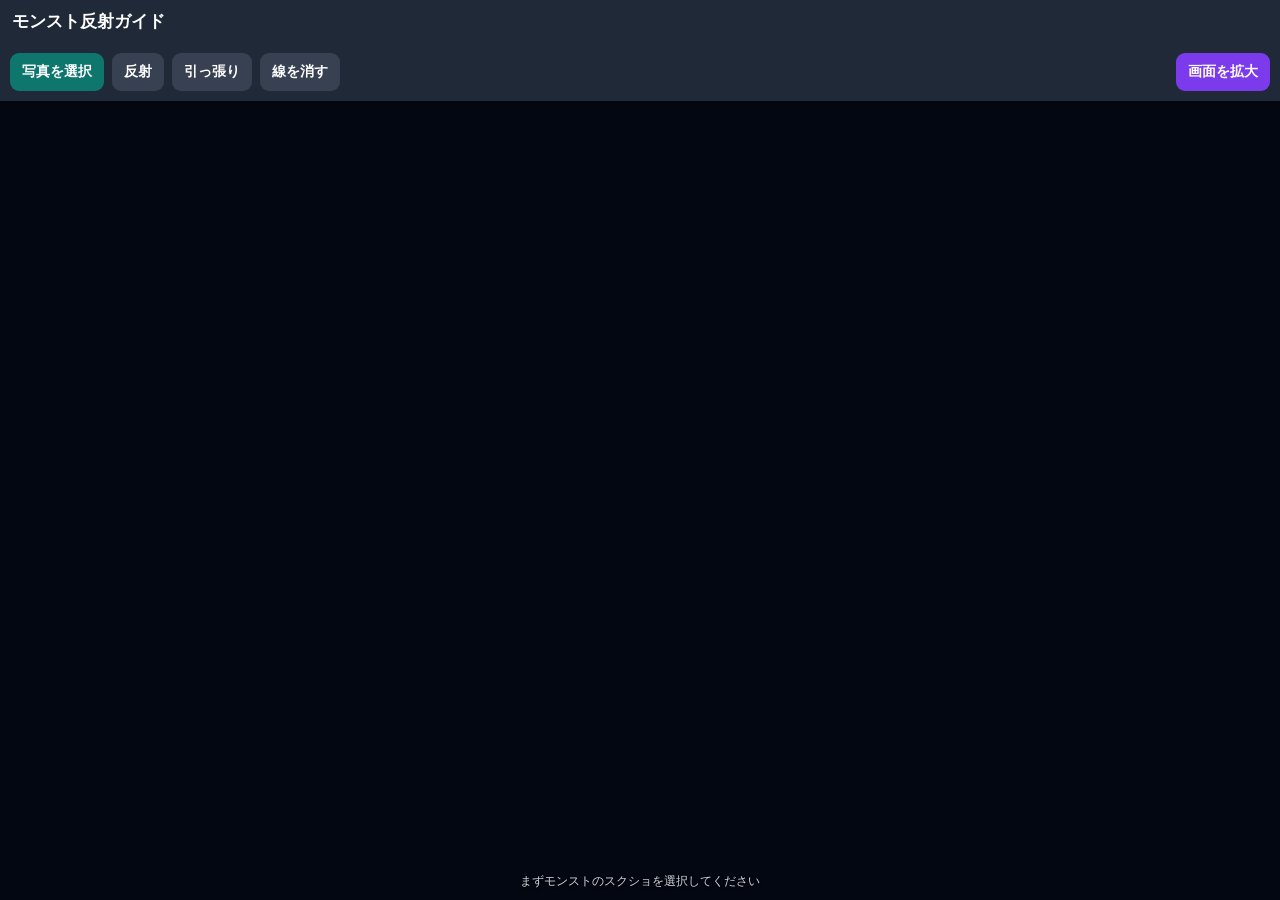
<file: index.html>
<!doctype html>
<html lang="ja">
<head>
<meta charset="utf-8">
<meta name="viewport" content="width=device-width, initial-scale=1, viewport-fit=cover">
<meta name="theme-color" content="#111827">
<title>モンスト反射ガイド</title>
<style>
*{box-sizing:border-box}html,body{margin:0;width:100%;height:100%;font-family:system-ui,-apple-system,sans-serif;background:#111827;color:#fff}
body{display:flex;flex-direction:column;min-height:100dvh}
header{padding:10px 12px;font-weight:700;font-size:17px;background:#1f2937}
.controls{display:flex;gap:8px;flex-wrap:wrap;padding:10px;background:#1f2937}
button,.filelabel{border:0;border-radius:9px;padding:10px 12px;background:#374151;color:white;font-size:14px;font-weight:600}
button.active{background:#2563eb}.filelabel{background:#0f766e}
input[type=file]{display:none}
#stage{position:relative;flex:1;min-height:220px;display:flex;align-items:center;justify-content:center;overflow:hidden;background:#030712;touch-action:none}
canvas{display:block;max-width:100%;max-height:100%;width:auto;height:auto;object-fit:contain;touch-action:none}
#hint{position:absolute;left:10px;right:10px;bottom:10px;text-align:center;color:#d1d5db;font-size:12px;text-shadow:0 1px 3px #000;pointer-events:none}
#stage.expanded{position:fixed;z-index:20;inset:0;width:100vw;height:100dvh;min-height:0;padding:58px 0 0;background:#000}\n#stage.expanded canvas{max-height:calc(100dvh - 58px)}\nbody:has(#stage.expanded) .controls{position:fixed;z-index:30;top:38px;left:0;right:0}
#stage.expanded canvas{max-width:100vw;max-height:100dvh}
#stage.expanded #hint{bottom:max(12px,env(safe-area-inset-bottom))}
#expandBtn{margin-left:auto;background:#7c3aed}
@media(max-width:480px){button,.filelabel{padding:9px 10px;font-size:13px}.controls{gap:6px}}
</style>
</head>
<body>
<header>モンスト反射ガイド</header>
<div class="controls">
<label class="filelabel" for="photo">写真を選択</label><input id="photo" type="file" accept="image/*">
<button id="areaBtn" disabled>反射</button>
<button id="lineBtn" disabled>引っ張り</button>
<button id="clearBtn" disabled>線を消す</button>
<button id="expandBtn" disabled>画面を拡大</button>
</div>
<div id="stage">
<canvas id="canvas" width="1" height="1"></canvas>
<div id="hint">まずモンストのスクショを選択してください</div>
</div>
<script>
(() => {
 const input=document.getElementById('photo'), canvas=document.getElementById('canvas'), ctx=canvas.getContext('2d');
 const stage=document.getElementById('stage'), hint=document.getElementById('hint');
 const areaBtn=document.getElementById('areaBtn'), lineBtn=document.getElementById('lineBtn'), clearBtn=document.getElementById('clearBtn'), expandBtn=document.getElementById('expandBtn');
 let img=null, mode='line', area=null, path=null, drag=null, baseScale=1, offsetX=0, offsetY=0;
 function fitCanvas(){
   if(!img)return;
   const maxW=stage.clientWidth, maxH=stage.clientHeight;
   const s=Math.min(maxW/img.width,maxH/img.height);
   canvas.width=img.width; canvas.height=img.height;
   canvas.style.width=(img.width*s)+'px'; canvas.style.height=(img.height*s)+'px';
   baseScale=s; draw();
 }
 function draw(){
   if(!img)return;
   ctx.clearRect(0,0,canvas.width,canvas.height);ctx.drawImage(img,0,0);
   if(area){ctx.save();ctx.strokeStyle='#00e676';ctx.lineWidth=Math.max(3,canvas.width/500);ctx.setLineDash([12,7]);ctx.strokeRect(area.x,area.y,area.w,area.h);ctx.restore();}
   if(path){ctx.save();ctx.strokeStyle='#ff1744';ctx.lineWidth=Math.max(4,canvas.width/450);ctx.lineCap='round';ctx.lineJoin='round';ctx.beginPath();path.forEach((p,i)=>i?ctx.lineTo(p.x,p.y):ctx.moveTo(p.x,p.y));ctx.stroke();ctx.restore();}
   if(drag && mode==='area'){ctx.save();ctx.strokeStyle='#00e676';ctx.lineWidth=4;ctx.setLineDash([10,6]);ctx.strokeRect(drag.x,drag.y,drag.w,drag.h);ctx.restore();}
 }
 input.addEventListener('change',e=>{
   const file=e.target.files&&e.target.files[0]; if(!file)return;
   if(!file.type.startsWith('image/')){hint.textContent='画像ファイルを選んでください';return;}
   const url=URL.createObjectURL(file), next=new Image();
   next.onload=()=>{img=next;area=null;path=null;drag=null;mode='line';areaBtn.disabled=lineBtn.disabled=clearBtn.disabled=expandBtn.disabled=false;areaBtn.classList.remove('active');lineBtn.classList.add('active');hint.textContent='「反射」を押すと反射範囲を自動設定します';fitCanvas();URL.revokeObjectURL(url);};
   next.onerror=()=>{hint.textContent='写真を読み込めませんでした。別の画像を選んでください';URL.revokeObjectURL(url);};
   next.src=url;
 });
 function point(e){const r=canvas.getBoundingClientRect();return {x:Math.max(0,Math.min(canvas.width,(e.clientX-r.left)*canvas.width/r.width)),y:Math.max(0,Math.min(canvas.height,(e.clientY-r.top)*canvas.height/r.height))};}
 function reflectedPath(start,end,box){
   const dx=end.x-start.x,dy=end.y-start.y,len=Math.hypot(dx,dy);if(!len)return [start];
   const ux=dx/len,uy=dy/len,pts=[start];let x=start.x,y=start.y,vx=ux,vy=uy;
   for(let i=0;i<11;i++){
     let tx=Infinity,ty=Infinity;
     if(vx>0)tx=(box.x+box.w-x)/vx;else if(vx<0)tx=(box.x-x)/vx;
     if(vy>0)ty=(box.y+box.h-y)/vy;else if(vy<0)ty=(box.y-y)/vy;
     const t=Math.min(tx>1e-6?tx:Infinity,ty>1e-6?ty:Infinity);
     if(!Number.isFinite(t))break;
     x+=vx*t;y+=vy*t;pts.push({x,y});
     if(pts.length>10)break;
     if(Math.abs(tx-ty)<1e-5){vx=-vx;vy=-vy;}else if(tx<ty)vx=-vx;else vy=-vy;
   }
   return pts;
 }
 canvas.addEventListener('pointerdown',e=>{if(!img)return;e.preventDefault();canvas.setPointerCapture(e.pointerId);const p=point(e);drag={x:p.x,y:p.y,w:0,h:0,start:p};});
 canvas.addEventListener('pointermove',e=>{if(!drag)return;const p=point(e);drag.w=p.x-drag.x;drag.h=p.y-drag.y;draw();});
 canvas.addEventListener('pointerup',e=>{
   if(!drag)return;const p=point(e);
   if(mode==='area'){area={x:Math.min(drag.x,p.x),y:Math.min(drag.y,p.y),w:Math.abs(p.x-drag.x),h:Math.abs(p.y-drag.y)};if(area.w<10||area.h<10)area={x:0,y:0,w:canvas.width,h:canvas.height};path=null;hint.textContent='反射範囲を手動設定しました。「引っ張り」で軌道を確認できます';}
   else if(mode==='line'){if(!area){hint.textContent='先に「反射」を押してください';}else{const s=drag.start;const clamped={x:Math.max(area.x,Math.min(area.x+area.w,p.x)),y:Math.max(area.y,Math.min(area.y+area.h,p.y))};path=reflectedPath(s,clamped,area);hint.textContent='赤い線が反射軌道です（最大10回反射）';}}
   drag=null;draw();
 });
 areaBtn.onclick=()=>{if(!img)return;mode='area';area={x:Math.round(canvas.width*0.025),y:Math.round(canvas.height*0.025),w:Math.round(canvas.width*0.95),h:Math.round(canvas.height*0.95)};path=null;areaBtn.classList.add('active');lineBtn.classList.remove('active');hint.textContent='反射範囲を自動設定しました。緑の枠をドラッグして調整できます';draw();};
 lineBtn.onclick=()=>{if(!img)return;if(!area){hint.textContent='先に「反射」を押してください';return;}mode='line';lineBtn.classList.add('active');areaBtn.classList.remove('active');hint.textContent='始点から進行方向へドラッグすると反射軌道を表示します';};
 clearBtn.onclick=()=>{path=null;draw();hint.textContent='線を消しました';};
 expandBtn.onclick=()=>{stage.classList.toggle('expanded');expandBtn.textContent=stage.classList.contains('expanded')?'拡大を戻す':'画面を拡大';requestAnimationFrame(fitCanvas);};
 window.addEventListener('resize',()=>{if(img)fitCanvas();});
})();
</script>
</body>
</html>
</file>
